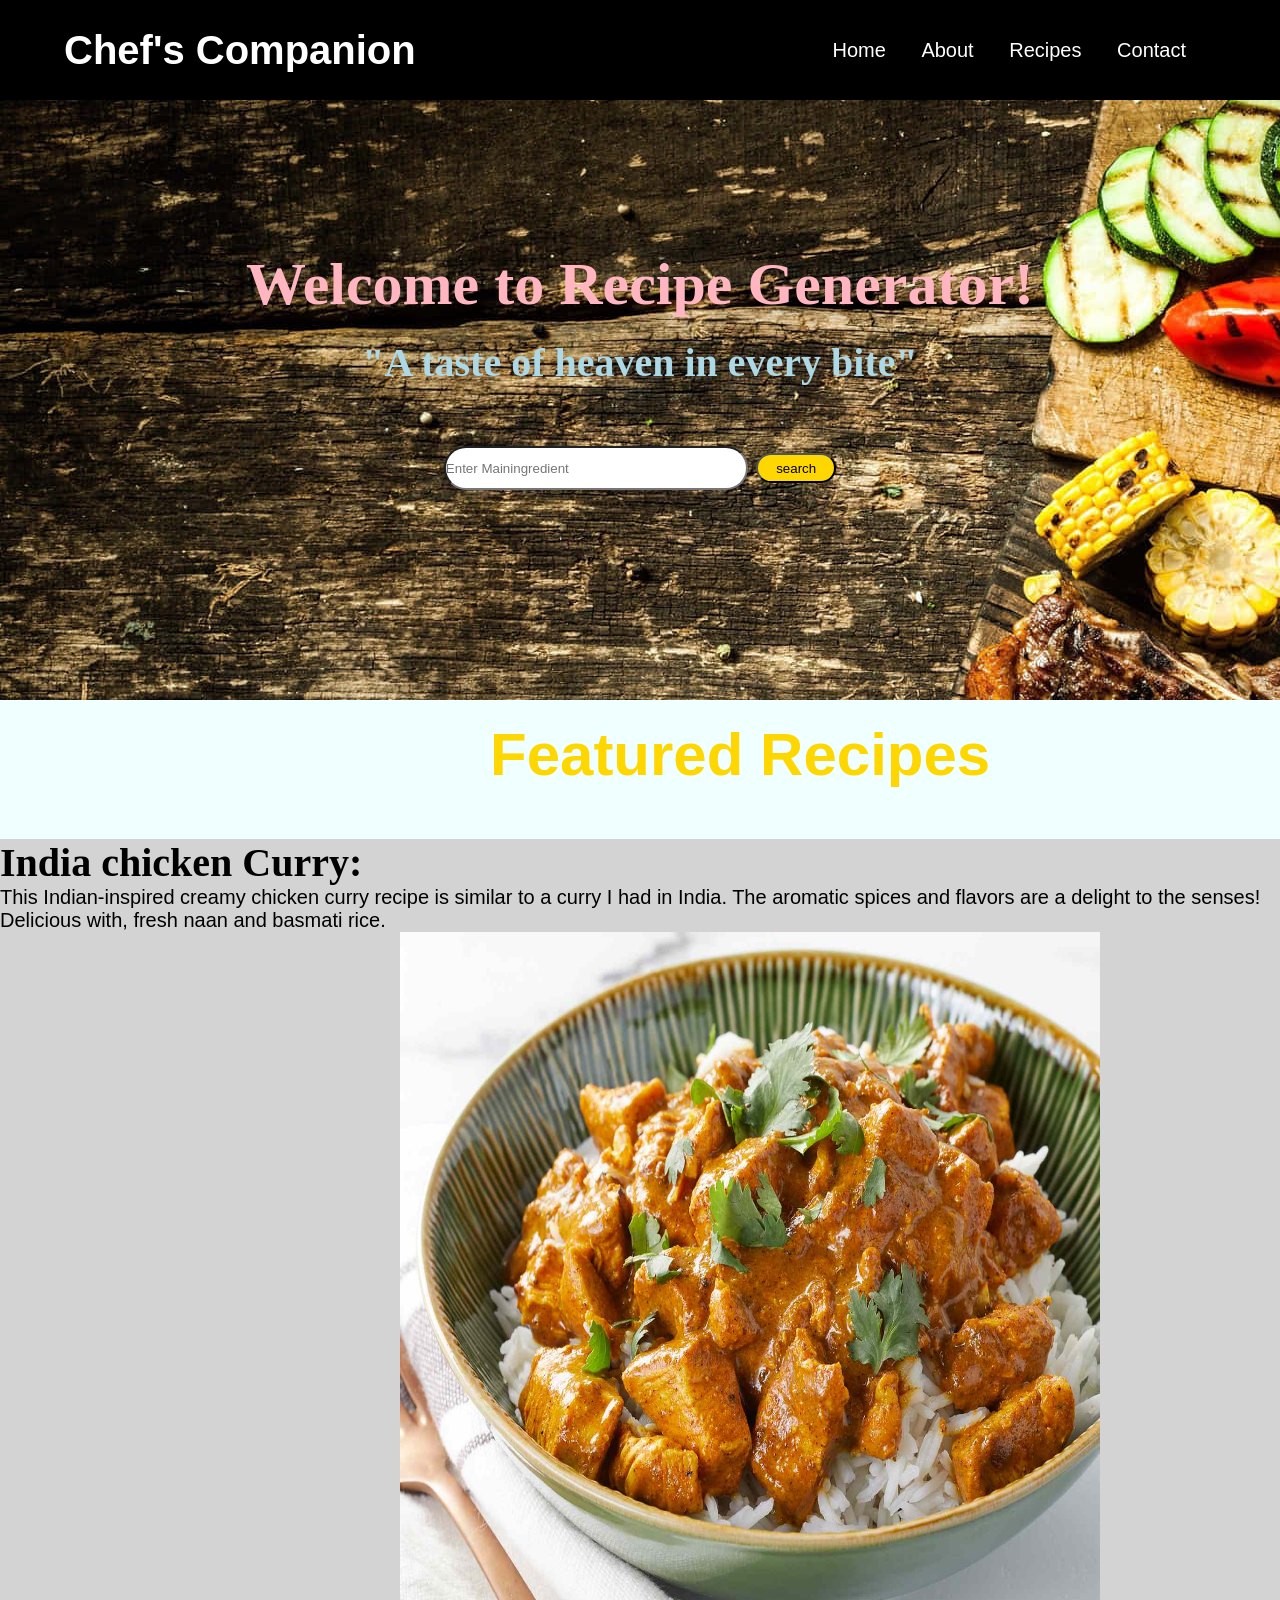
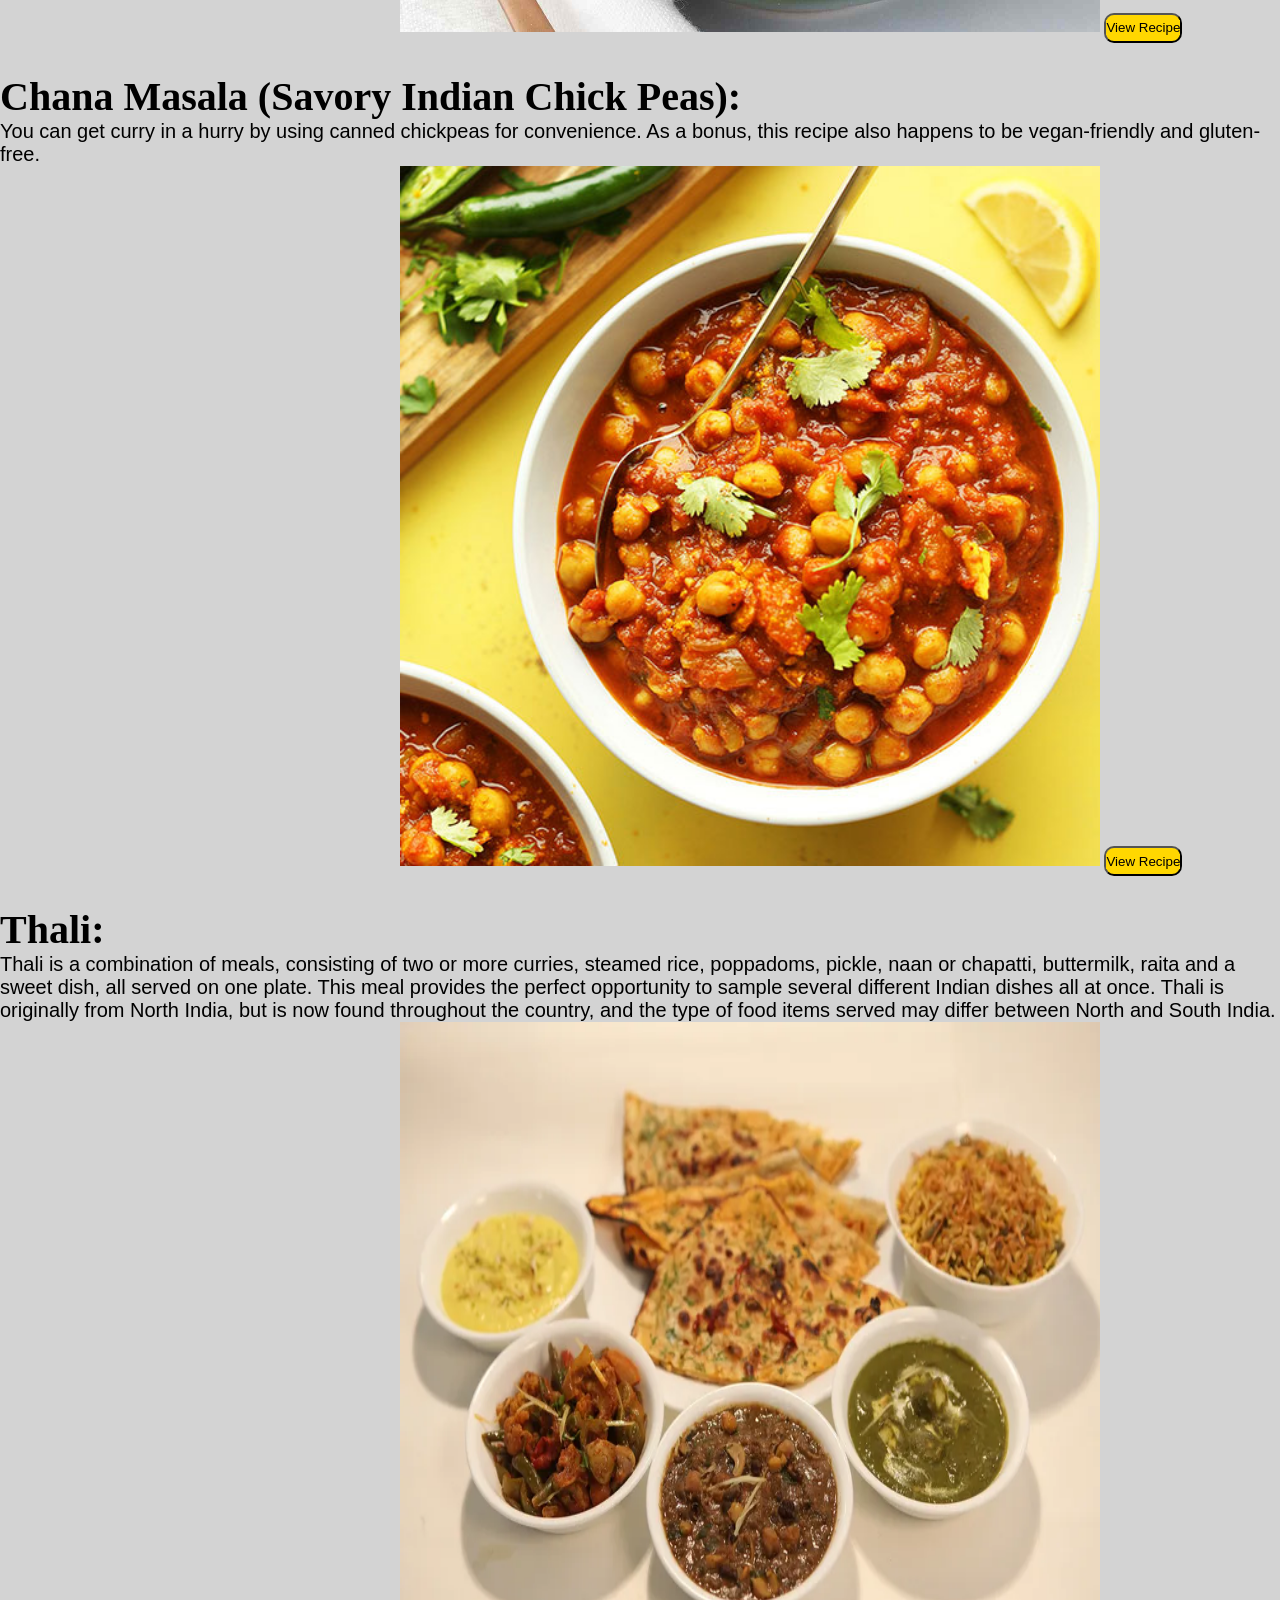
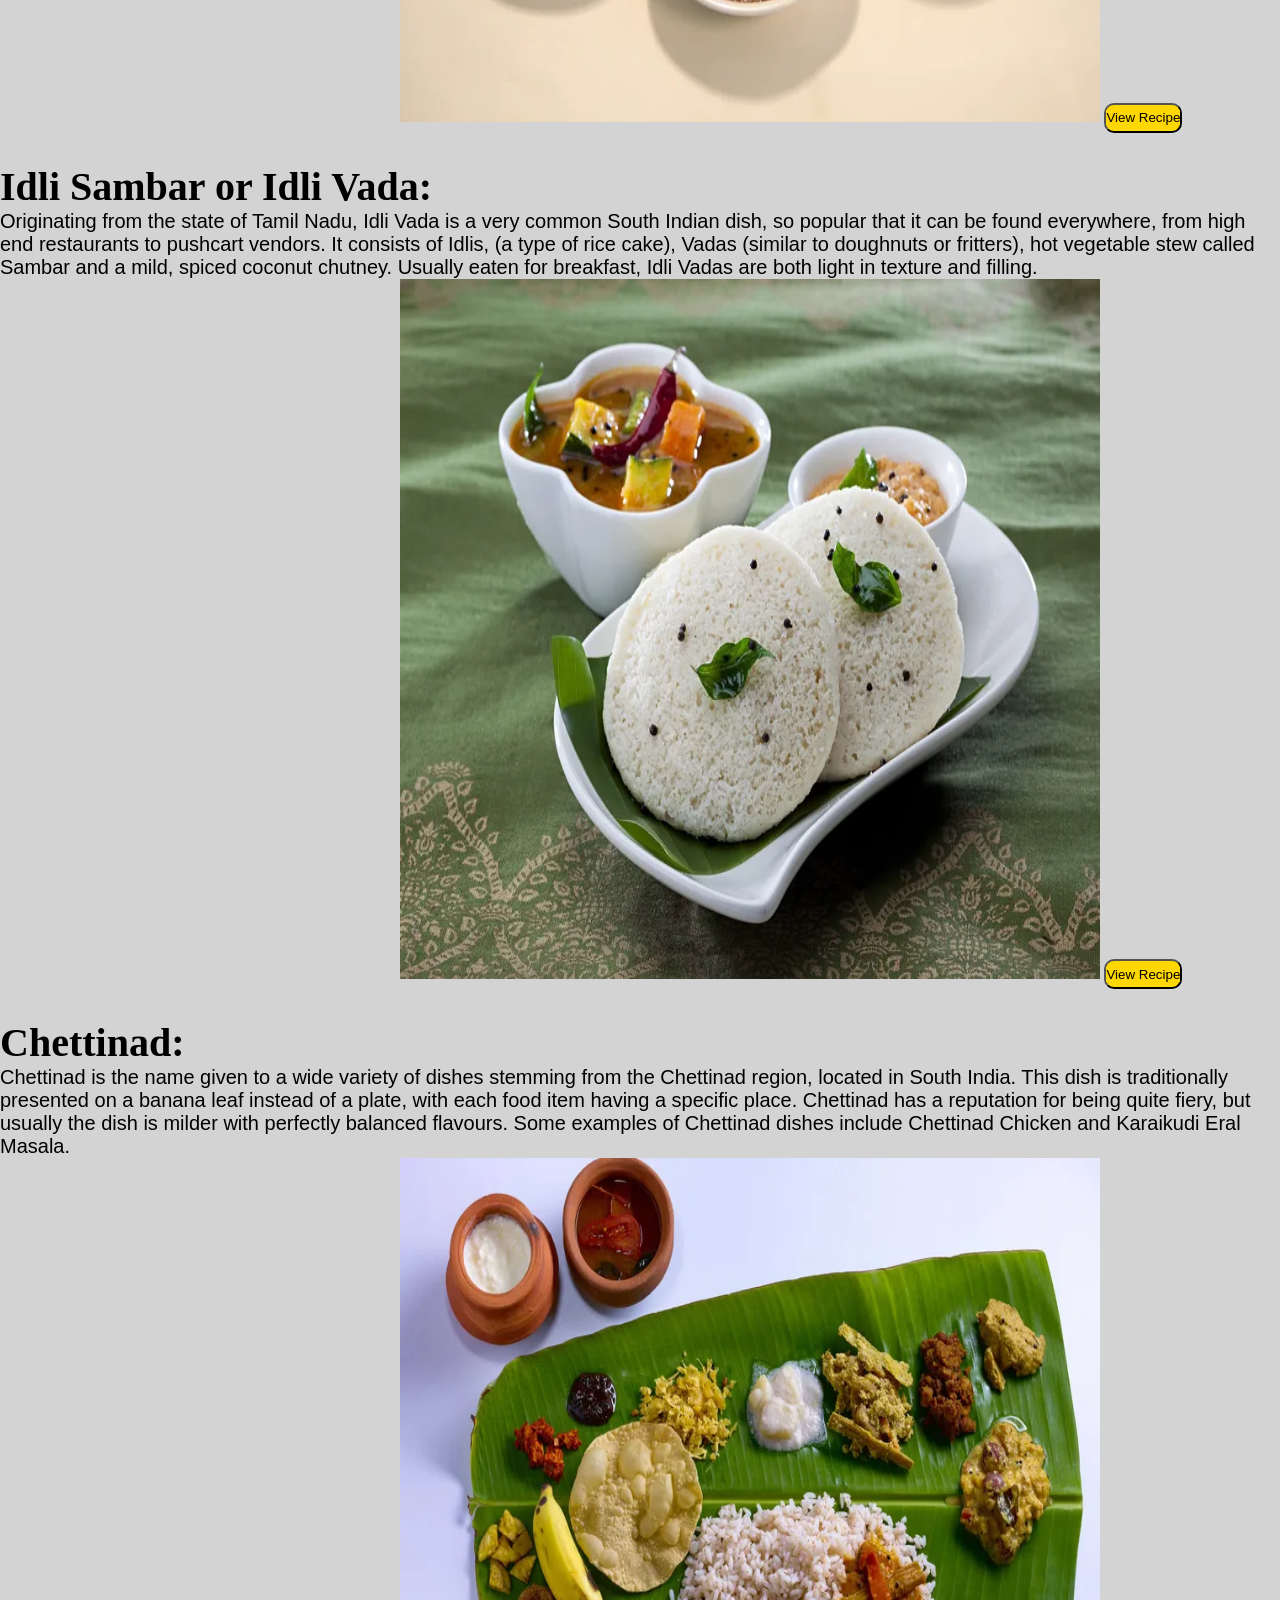
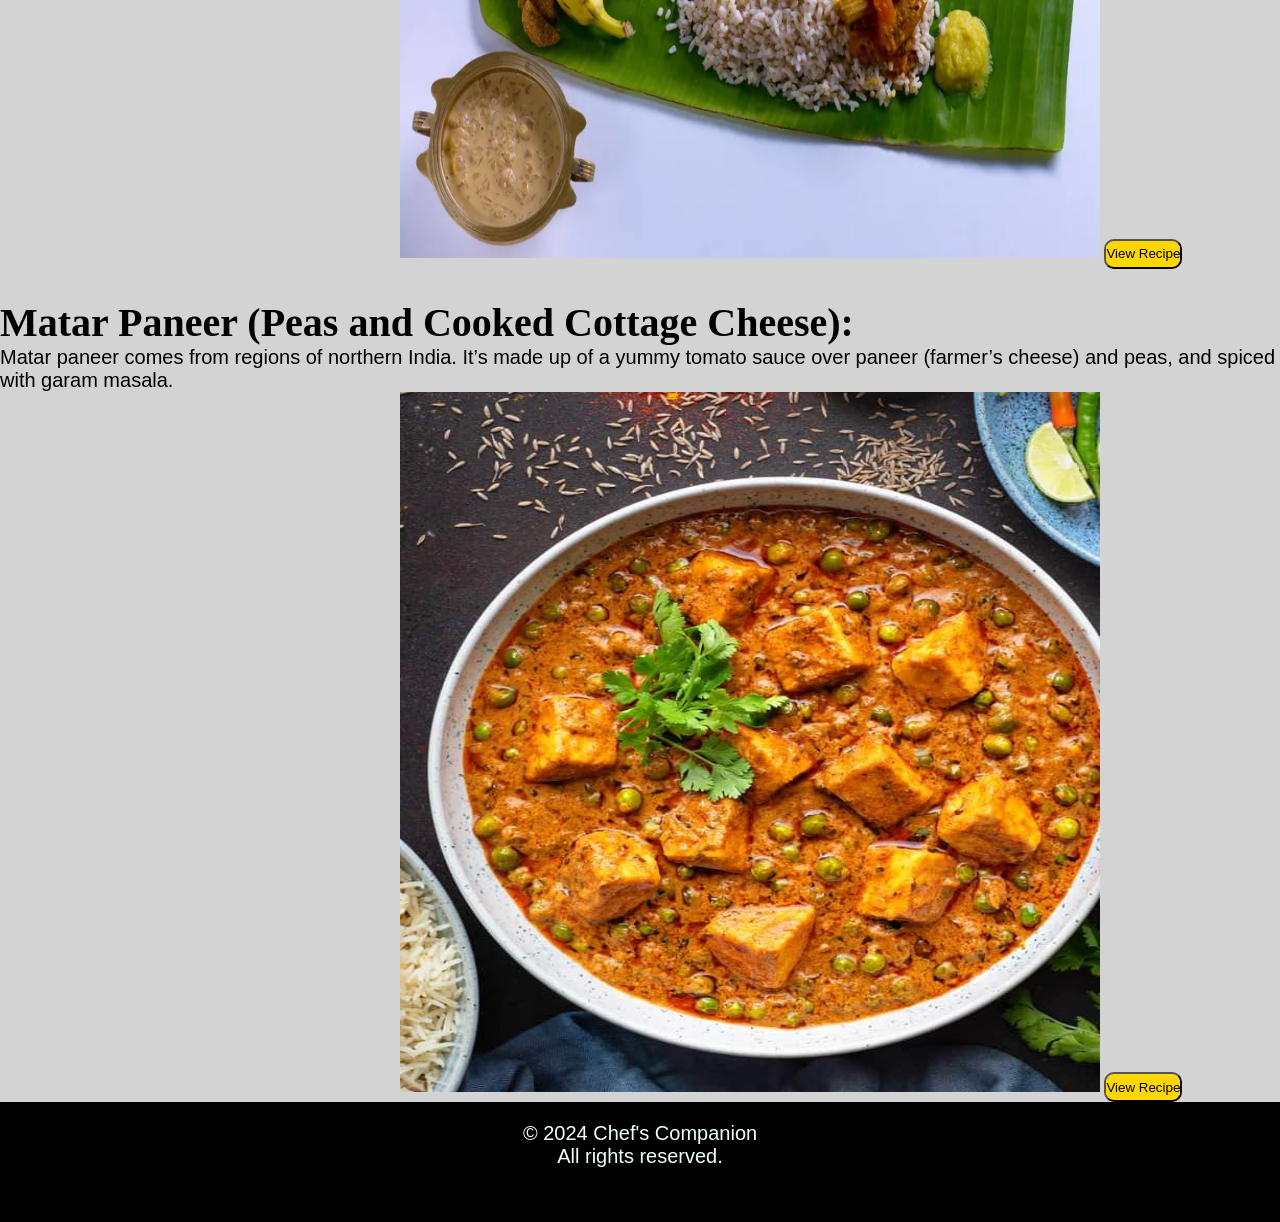
<file: home/index.html>
<!DOCTYPE html>
<html lang="en">
<head>
    <meta charset="UTF-8">
    <meta name="viewport" content="width=device-width, initial-scale=1.0">
    <link rel="stylesheet" href="style.css">
    <title>Recipe website</title>
</head>
<body>
    <header>
        <div class="container">
            <h1 class="logo" style="text-align: center;">Chef's Companion</h1>
                <nav class ="categories">
                    <ul>
                    <li>
                        <a href ="index.html" style="text-decoration: none; color: white;">Home</a>
                
                    </li>
                    <li>
                        <a href="About.html" style="text-decoration: none; color:white;">About</a> 
                    </li>
                    <li>
                        <a href="Recipe.html" style="text-decoration: none; color: white;">Recipes</a>
                    </li>
                    <li>
                        <a href="Contact.html" style="text-decoration: none;color: white;">Contact</a>
                    </li>
                </ul>
            </nav>
        </header>
            
        </div>
        <div class="main">
            <div class="main1">
                <h2 style="font-family: ita;">
                    Welcome to Recipe Generator!
                </h2>
                <p style="font-family: cursive; color: lightblue; padding: 20px;font-size: 40px;">
                    "A taste of heaven in every bite"
                </p>
                <form action ="#" class="search" style="border-radius: 5px ;">
                    <input type="text" placeholder="Enter Mainingredient">
                    <button type="Submit">search
                        </button>
                </form>
            </div>
        

        </div>

        <div class=" main2">
            <h2 style="padding: 20px; margin-left: 470px;color: gold;">Featured Recipes</h2>
                <div class="main3">
                    <div class="main4">

                        <h3>India chicken Curry:</h3>
                        <p>This Indian-inspired creamy chicken curry recipe is similar to a curry I had in India. The aromatic spices and flavors are a delight to the senses! Delicious with, fresh naan and basmati rice.</p>
                        <img src ="../images/project3.jpg" width="700px" height="700px">
                <button id="button2"><a href="chicken.html" style="text-decoration: none; color: black;background-color: gold;  ">View Recipe</a></button>
                    
                        <h3>Chana Masala (Savory Indian Chick Peas):</h3>
                        <p>You can get curry in a hurry by using canned chickpeas for convenience. As a bonus, this recipe also happens to be vegan-friendly and gluten-free.</p>
                        <img src="../images/project4.jpg" width="700px" height="700px">
                        <button id="button2"><a href="chanamasala.html" style="text-decoration: none; color: black;background-color: gold;  ">View Recipe</a></button>
                        <h3>Thali:</h3>
                        <p>Thali is a combination of meals, consisting of two or more curries, steamed rice, poppadoms, pickle, naan or chapatti, buttermilk, raita and a sweet dish, all served on one plate. This meal provides the perfect opportunity to sample several different Indian dishes all at once. Thali is originally from North India, but is now found throughout the country, and the type of food items served may differ between North and South India.</p>
                        <img src="../images/project5.webp" height="700px" width="700px">
                        <button id="button2"><a href="Thali.html" style="text-decoration: none; color: black;background-color: gold;  ">View Recipe</a></button>
                        <h3>Idli Sambar or Idli Vada:</h3>
                        <p>Originating from the state of Tamil Nadu, Idli Vada is a very common South Indian dish, so popular that it can be found everywhere, from high end restaurants to pushcart vendors. It consists of Idlis, (a type of rice cake), Vadas (similar to doughnuts or fritters), hot vegetable stew called Sambar and a mild, spiced coconut chutney. Usually eaten for breakfast, Idli Vadas are both light in texture and filling.</p>
                        <img src="../images/project6.webp" height="700px" width="700px">
                        <button id="button2"><a href="Idli.html" style="text-decoration: none; color: black;background-color: gold;  ">View Recipe</a></button>
                        <h3>Chettinad:</h3>
                        <p>
                            Chettinad is the name given to a wide variety of dishes stemming from the Chettinad region, located in South India. This dish is traditionally presented on a banana leaf instead of a plate, with each food item having a specific place. Chettinad has a reputation for being quite fiery, but usually the dish is milder with perfectly balanced flavours. Some examples of Chettinad dishes include Chettinad Chicken and Karaikudi Eral Masala.
                        </p>
                        <img src="../images/project7.webp" width="700px" height="700px">
                        <button id="button2"><a href="chettinad.html" style="text-decoration: none; color: black;background-color: gold;  ">View Recipe</a></button>
                        <h3>Matar Paneer (Peas and Cooked Cottage Cheese):</h3>
                        <p>
                            Matar paneer comes from regions of northern India. It’s made up of a yummy tomato sauce over paneer (farmer’s cheese) and peas, and spiced with garam masala.
                        </p>
                        <img src="../images/project8.jpg" width="700px" height="700px">
                        <button id="button2"><a href="matarpaneer.html" style="text-decoration: none; color: black;background-color: gold;  ">View Recipe</a></button>
                        






                    </div>
                </div>
        </div>
        <footer>
            <p>&copy; 2024 Chef's Companion<br> All rights reserved.</p>
            
        </footer>
           
    
    
</body>
</html
</file>
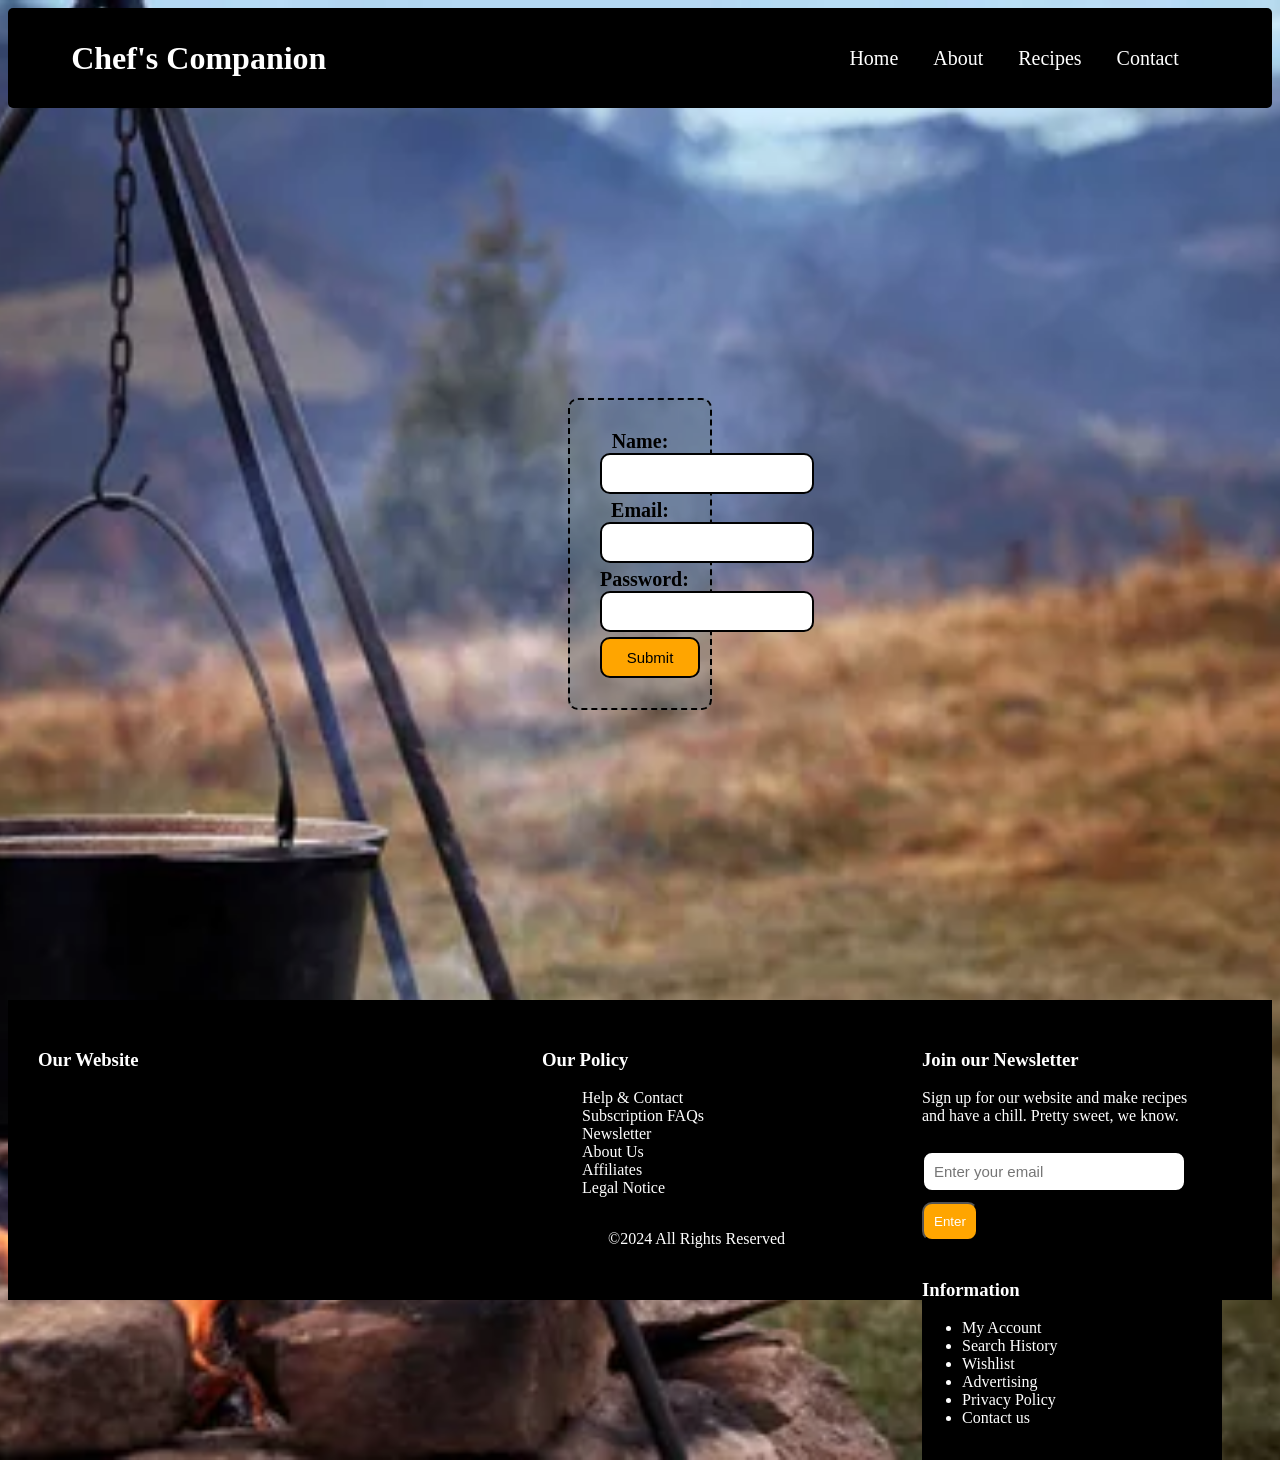
<file: home/login.html>
<!DOCTYPE html>
<html lang="en">
<head>
    <meta charset="UTF-8">
    <meta name="viewport" content="width=device-width, initial-scale=1.0">
    <title>Document</title>
    <style>
        body{
            background-image: url(../images/cooking.jpg);
            background-repeat:no-repeat 
            ;background-position: center;
            background-size: cover; 
            image-resolution:100%;
        }
        input{
            padding: 10px;
            font-size: 15px;
            border: 2px solid black;
            border-radius: 10px;
            box-shadow: 2px black ;

        }
        header{
    height: 100px;
    width: 100%;
    border:2px  yellowgreen;
    background-color:black;
    color:white;
    display: flex;
    align-items: center;
    border-radius: 5px;
}
.container{
    width: 90%;
    margin: 0 auto;
    display: flex;
    align-items: center;
    justify-content: space-between;
    
    
}
nav ul li{
    display: inline;
    margin-right: 30px;
    font-size: 20px;
}
nav.categories ul li a:hover{
    background-color: gold;
    border-radius: 10px;
    padding: 7px;
}
        .message{
            font-size: 18px;
            margin-top: 5px;
        }
        #div1{
           
            margin-left: 560px;
            margin-right: 560px;
           
            
        }
        #div2{
            margin: 290px 0px;
            border: 2px dashed black;
            border-radius: 10px;
            padding: 30px;
            background-color:rgba(99, 117, 123, 0.379);
        }
        input[type="submit"]{
            background-color: orange;
            width: 100px;
        }
        input[type="submit"]:hover{
            background-color: orange;
            transform: scale(1.15);
            cursor: pointer;
            transition: transform 1s ease;
        }
        label{
            font-size: 20px;
            font-weight: bold;
            display: inline;
        }
        .features-grid {
    margin-top: 50px;
    display: flex;
    justify-content: space-around;
    background-color: gold;
    padding: 20px;
    color: white;
    text-align: center;
}

    #lastdiv{
        background-color: black;
        height: 300px;
    }
    #last1{
        height: 200px;
        width: 300px;
        background-color: black;
        margin-top: 30px;
        margin-left: 30px;
        display: inline-block;
        float: left;
    }
    .smalllast{
        height: 200px;
        width: 300px;
        background-color: black;
        margin-top: 30px;
        margin-left: 30px;
        display: inline-block;
        float: right;
        margin-right: 50px;
    }
    #lastdiv69{
        height: 10px;
        width: 250px;
        background-color: black;
         margin-left: 600px;
    }

    </style>
</head>
<body>
    <header>
        <div class="container">
            <h1 class="logo" style="text-align: center;">Chef's Companion</h1>
                <nav class ="categories">
                    <ul>
                    <li>
                        <a href ="project.html" style="text-decoration: none; color: white;">Home</a>
                
                    </li>
                    <li>
                        <a href="About.html" style="text-decoration: none; color:white;">About</a> 
                    </li>
                    <li>
                        <a href="Recipe.html" style="text-decoration: none; color: white;">Recipes</a>
                    </li>
                    <li>
                        <a href="Contact.html" style="text-decoration: none;color: white;">Contact</a>
                    </li>
                </ul>
            </nav>
        </header>
    <center>
        
        <div id="div1">
            <div id="div2">
                <form id="myform" action="project.html">
            <label for="name">
            Name:
            </label>
            <input type="text" id="name" onkeyup="validatename()"requrired>
            <div class="message" id="namemessage">
            </div>
            <label for="email">
            Email:
        </label>
        <input type="email" id="email" onkeyup="validateemail()"required>
        <div class="message" id="emailmessage"></div>
        <label for="password">Password:</label>
        <input type="password" id="password" onkeyup="validatepassword()"required>
        <div class="message" id="passwordmessage">
        </div>
        <input type="submit" value="Submit">

    </form>
    </div>
    </div>
    </center>

    <script src="form.js"></script>
    
    <div id="lastdiv">
        <div id="last1">
            <h3 style="color: white;background-color: black;">Our Website</h3>
            <p style="background-color: black;">Get Questions? Contact Us 24/7 <br>
                ☎ 08008 08008<br>
                contact us@Chef'sCompanion.com<br>
                Contact Info:<br>
                Chef'sCompanion- punjab, India
            </p>
        </div>
        <div class="smalllast">
            <h3 style="color: white;background-color: black;">Join our Newsletter</h3>
                <p style="color: white;background-color: black;">Sign up for our website and make recipes<br> and have a chill. Pretty sweet, we know.</p>
                <form style="background-color: black;">
                <input type="email" placeholder="Enter your email" style="padding: 10px; width: 80%;border-radius: 10px;margin-top: 10px;" />
                <button type="submit" style="padding: 10px; background-color: orange; color: white;border-radius: 10px;margin-top: 10px;">Enter</button>
                </form>
        </div>
        <div class="smalllast">
            <h3 style="color: white;background-color: black;">Our Policy</h3>
            <ul>
               <li style="background-color: black;"><a style="text-decoration: none;color: white;background-color: black;" href="#">Help & Contact</a></li>
               <li style="background-color: black;"><a style="text-decoration: none;color: white;background-color: black;" href="#">Subscription FAQs</a></li>
               <li style="background-color: black;"><a style="text-decoration: none;color: white;background-color: black;" href="#">Newsletter</a></li>
               <li style="background-color: black;"><a style="text-decoration: none;color: white;background-color: black;" href="#">About Us</a></li>
               <li style="background-color: black;"><a style="text-decoration: none;color: white;background-color: black;" href="#">Affiliates</a></li>
               <li style="background-color: black;"><a style="text-decoration: none;color: white;background-color: black;" href="#">Legal Notice</a></li>
              </ul>
        </div>
        <div class="smalllast">
            <h3 style="color: white;background-color: black;">Information</h3>
            <ul>
                <li style="background-color: black;color: white;"><a style="color: white;text-decoration: none;background-color: black;" href="#">My Account</a></li>
                <li style="background-color: black;color: white;"><a style="color: white;text-decoration: none;background-color: black;" href="#">Search History</a></li>
                <li style="background-color: black;color: white;"><a style="color: white;text-decoration: none;background-color: black;" href="#">Wishlist</a></li>
                <li style="background-color: black;color: white;"><a style="color: white;text-decoration: none;background-color: black;" href="#">Advertising</a></li>
                <li style="background-color: black;color: white;"><a style="color: white;text-decoration: none;background-color: black;" href="#">Privacy Policy</a></li>
                <li style="background-color: black;color: white;"><a style="color: white;text-decoration: none;background-color: black;" href="#">Contact us</a></li>
            </ul>
        </div>
        <div id="lastdiv69">
        <p style="color: white;background-color: black;margin-top: 20px;">&copy;2024 All Rights Reserved</p>
        </div>
    </div>
</body>
</html>
</file>
<file: home/style.css>
*{
    margin: 0px;
    padding: 0px;
    font-family:'Lucida Sans', 'Lucida Sans Regular', 'Lucida Grande', 'Lucida Sans Unicode', Geneva, Verdana, sans-serif

}
body{
    width: 100%;
    min-height: 100vh;
    background-color: azure;

}
header{
    height: 100px;
    width: 100%;
    border:2px  yellowgreen;
    background-color:black;
    color:white;
    display: flex;
    align-items: center;
}
.container{
    width: 90%;
    margin: 0 auto;
    display: flex;
    align-items: center;
    justify-content: space-between;
}
nav ul li{
    display: inline;
    margin-right: 30px;
    font-size: 20px;
    

}
.logo{
    font-size: 40px;
}
.main{
    width: 100%;
    height: 300px;
    background: url(../images/project.jpg);
    text-align: center;
    padding: 150px 0px;
   color:lightpink;
   font-size: 30px;
   font-weight: bold;
}
.search input{
    margin-top: 40px;
    border-radius: 30px;
    width: 300px;
    height: 40px;
}
.search button{
    border-radius: 40px;
    width: 80px;
    height: 30px;
    background-color: gold;
}
img{
    margin-left: 400px;
}
h3{
    font-weight: bold;
    font-family: 'Times New Roman', Times, serif;
}
h2{
    font-weight: bold;
    font-size: 30px;
    font-family:Arial, Helvetica, sans-serif;
}
footer{
    text-align: center;
    margin-top: auto;
    background-color: black;
    color: azure;
    width: 100%;
    height:100px;
    margin-bottom: -30px;
    padding-top: 20px;

  

}
.main4{
    background-color: lightgray;
}
h3{
    margin-top: 30px;
    font-size: 40px;
}
h2{
    font-size: 60px;
}
p{
    font-size: 20px;
}
#button2{
    border-radius: 10px;
    height: 30px;
    background-color: gold;
}
nav.categories ul li a:hover{
    background-color: gold;
    border-radius: 10px;
    padding: 7px;

}
</file>
